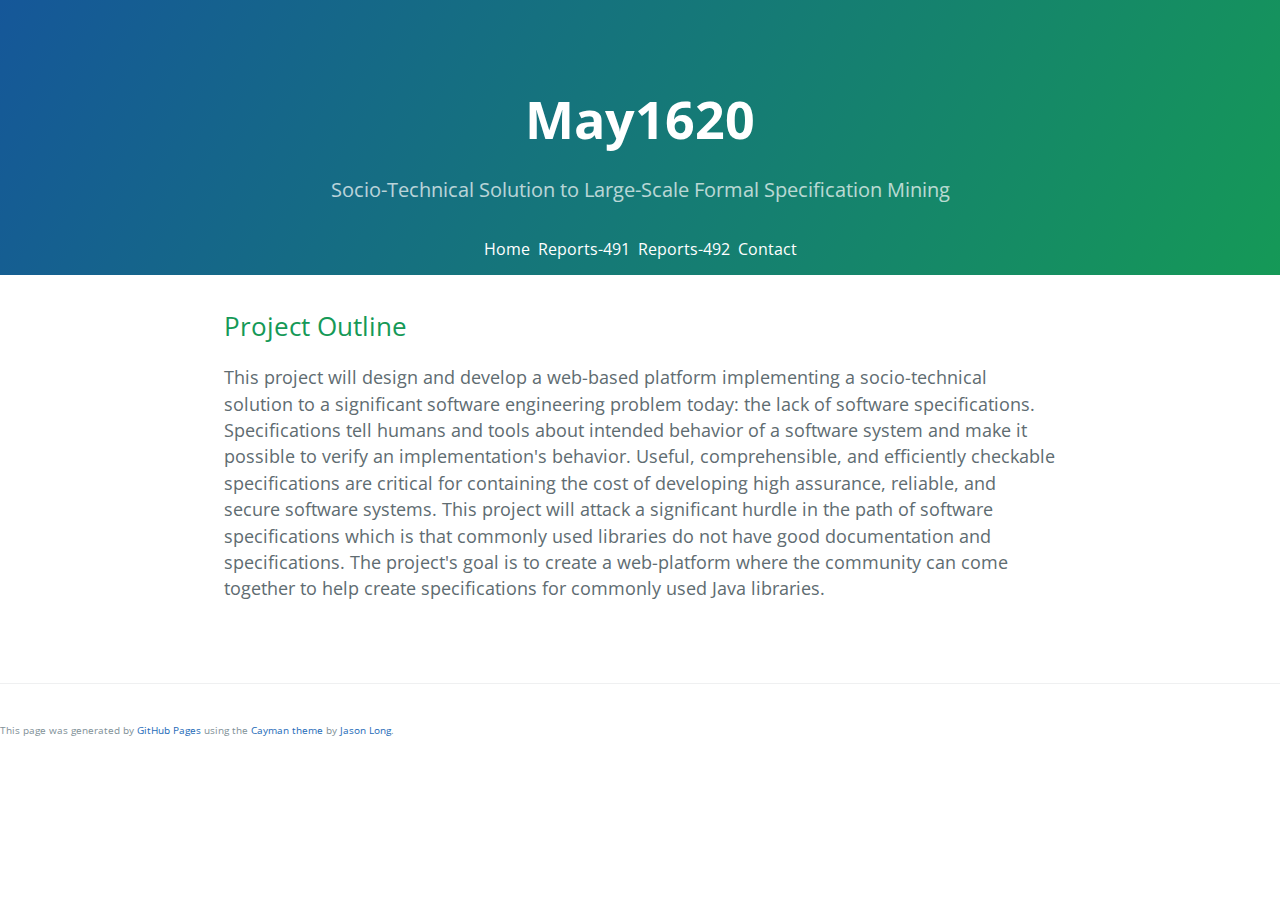
<file: index.html>
<!DOCTYPE html>
<html lang="en-us">
  <head>
    <meta charset="UTF-8">
    <title>May1620.GitHub.io by may1620</title>
    <meta name="viewport" content="width=device-width, initial-scale=1">
    <link rel="stylesheet" type="text/css" href="stylesheets/normalize.css" media="screen">
    <link href='https://fonts.googleapis.com/css?family=Open+Sans:400,700' rel='stylesheet' type='text/css'>
    <link rel="stylesheet" type="text/css" href="stylesheets/stylesheet.css" media="screen">
    <link rel="stylesheet" type="text/css" href="stylesheets/github-light.css" media="screen">
  </head>
  <body>
    <section class="page-header">
      <h1 class="project-name">May1620</h1>
      <h2 class="project-tagline">Socio-Technical Solution to Large-Scale Formal Specification Mining</h2>
	  
	  <a href="#" style="color:white" onclick="location.href='index.html'">Home</a>&nbsp
	  <a href="#" style="color:white" onclick="location.href='reports.html'">Reports-491</a>&nbsp
	  <a href="#" style="color:white" onclick="location.href='springReports.html'">Reports-492</a>&nbsp
	  <a href="#" style="color:white" onclick="location.href='contact.html'">Contact</a>
	  
    </section>
				
			 

			 
			

    <section class="main-content">
      <h2>
<a id="project-outline" class="anchor" href="#project-outline" aria-hidden="true"><span class="octicon octicon-link"></span></a>Project Outline</h2>

<p>This project will design and develop a web-based platform implementing a socio-technical solution to
a significant software engineering problem today: the lack of software specifications. Specifications tell
humans and tools about intended behavior of a software system and make it possible to verify an
implementation's behavior. Useful, comprehensible, and efficiently checkable specifications are
critical for containing the cost of developing high assurance, reliable, and secure software systems. 
This project will attack a significant hurdle in the path of software specifications which is that commonly used libraries 
do not have good documentation and specifications. The project's goal is to create a web-platform where the
community can come together to help create specifications for commonly used Java libraries.</p>



    </section>

  
  </body>
  
        <footer class="site-footer">

        <span class="site-footer-credits"><font size="1">This page was generated by <a href="https://pages.github.com">GitHub Pages</a> using the <a href="https://github.com/jasonlong/cayman-theme">Cayman theme</a> by <a href="https://twitter.com/jasonlong">Jason Long</a>.</font></span>
      </footer>
</html>
</file>
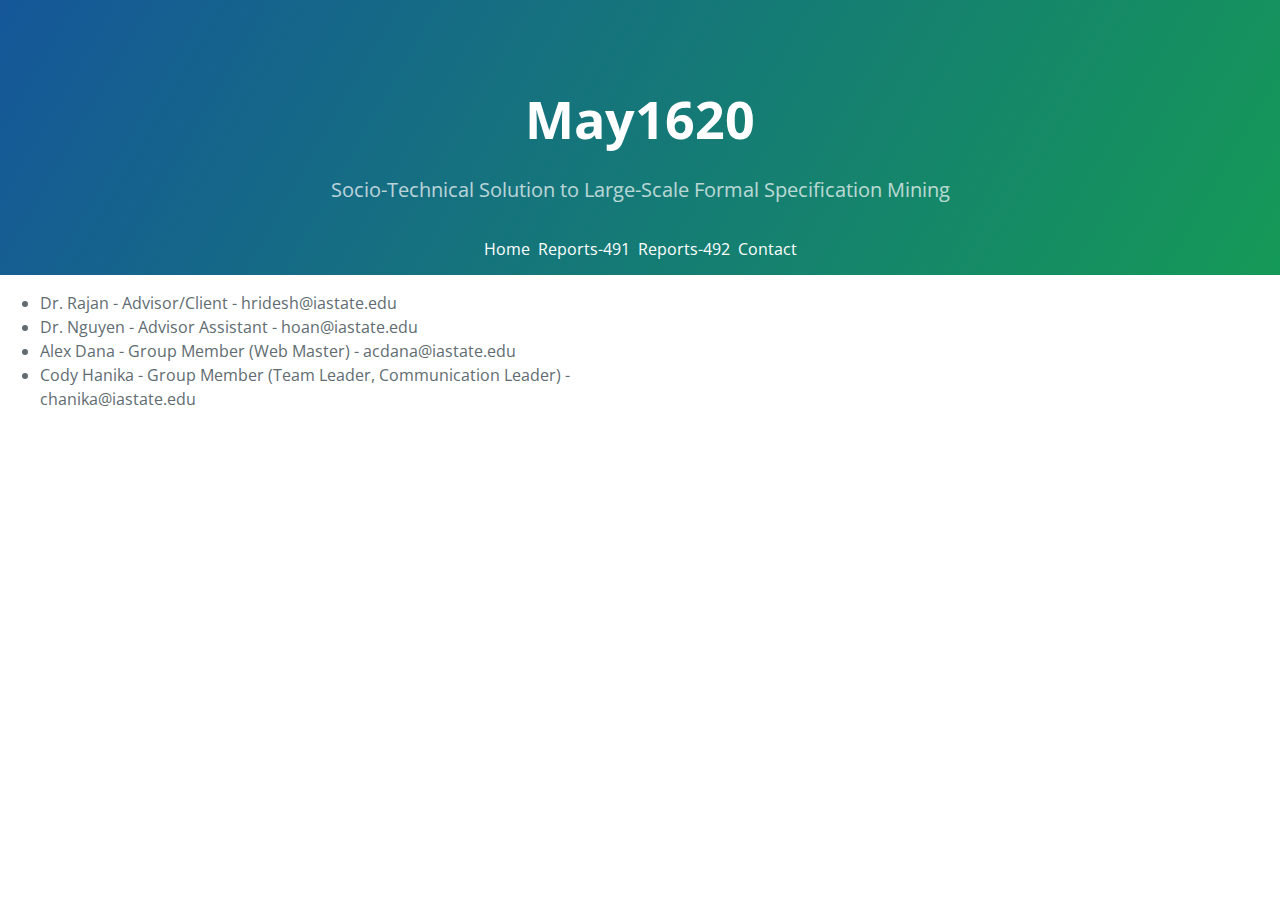
<file: contact.html>
<!DOCTYPE html>
<html lang="en-us">
  <head>
    <meta charset="UTF-8">
    <title>May1620.GitHub.io by may1620</title>
    <meta name="viewport" content="width=device-width, initial-scale=1">
    <link rel="stylesheet" type="text/css" href="stylesheets/normalize.css" media="screen">
    <link href='https://fonts.googleapis.com/css?family=Open+Sans:400,700' rel='stylesheet' type='text/css'>
    <link rel="stylesheet" type="text/css" href="stylesheets/stylesheet.css" media="screen">
    <link rel="stylesheet" type="text/css" href="stylesheets/github-light.css" media="screen">
  </head>
  <body>
    <section class="page-header">
      <h1 class="project-name">May1620</h1>
      <h2 class="project-tagline">Socio-Technical Solution to Large-Scale Formal Specification Mining</h2>
	  
	  <a href="#" style="color:white" onclick="location.href='index.html'">Home</a>&nbsp
	  <a href="#" style="color:white" onclick="location.href='reports.html'">Reports-491</a>&nbsp
	  <a href="#" style="color:white" onclick="location.href='springReports.html'">Reports-492</a>&nbsp
	  <a href="#" style="color:white" onclick="location.href='contact.html'">Contact</a>
	  
    </section>
	
		<ul class="list-group" style="width:50%">
		  <li class="list-group-item">Dr. Rajan - Advisor/Client - hridesh@iastate.edu</li>
		  <li class="list-group-item">Dr. Nguyen - Advisor Assistant - hoan@iastate.edu</li>
		  <li class="list-group-item">Alex Dana - Group Member (Web Master) - acdana@iastate.edu</li>
		  <li class="list-group-item">Cody Hanika - Group Member (Team Leader, Communication Leader) - chanika@iastate.edu</li>
		  
		</ul>	
			
	</body>
</html>
</file>
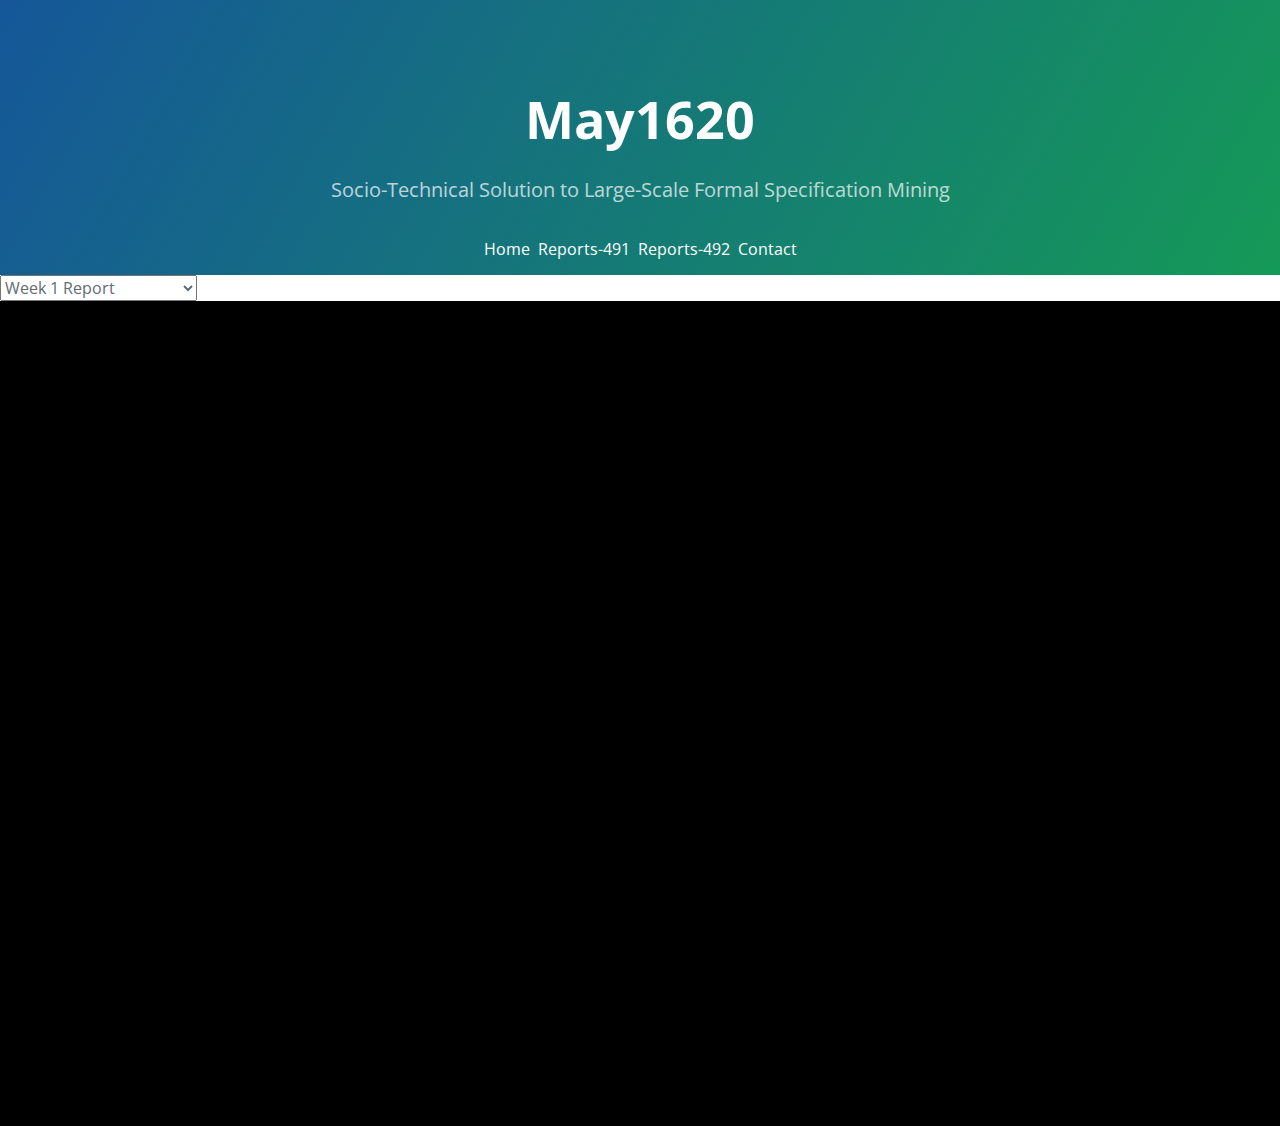
<file: reports.html>
<!DOCTYPE html>
<html lang="en-us">
  <head>
    <meta charset="UTF-8">
    <title>May1620.GitHub.io by may1620</title>
    <meta name="viewport" content="width=device-width, initial-scale=1">
    <link rel="stylesheet" type="text/css" href="stylesheets/normalize.css" media="screen">
    <link href='https://fonts.googleapis.com/css?family=Open+Sans:400,700' rel='stylesheet' type='text/css'>
    <link rel="stylesheet" type="text/css" href="stylesheets/stylesheet.css" media="screen">
    <link rel="stylesheet" type="text/css" href="stylesheets/github-light.css" media="screen">
	<script src="script/jquery-2.1.4.min.js"></script>
	<script src="script/pdfChoice.js"></script>
  </head>
  <body>
    <section class="page-header">
      <h1 class="project-name">May1620</h1>
      <h2 class="project-tagline">Socio-Technical Solution to Large-Scale Formal Specification Mining</h2>
	  
	  <a href="#" style="color:white" onclick="location.href='index.html'">Home</a>&nbsp
	  <a href="#" style="color:white" onclick="location.href='reports.html'">Reports-491</a>&nbsp
	  <a href="#" style="color:white" onclick="location.href='springReports.html'">Reports-492</a>&nbsp
	  <a href="#" style="color:white" onclick="location.href='contact.html'">Contact</a>
	  
    </section>		
		
		<div>	
		<select id="pdfChoice">
		  <option value="weeklyReports/week1.pdf">Week 1 Report</option>
		  <option value="weeklyReports/week2.pdf">Week 2 Report</option>
		  <option value="weeklyReports/week3.pdf">Week 3 Report</option>
		  <option value="weeklyReports/week4.pdf">Week 4 Report</option>
		  <option value="weeklyReports/ProjectPlan.pdf">Project Plan V1</option>
		  <option value="weeklyReports/week5.pdf">Week 5 Report</option>
		  <option value="weeklyReports/week6.pdf">Week 6 Report</option>
		  <option value="weeklyReports/week7.pdf">Week 7 Report</option>
		  <option value="weeklyReports/DesignDocument.pdf">Design Document V1</option>
		  <option value="weeklyReports/week8.pdf">Week 8 Report</option>
		  <option value="weeklyReports/week9.pdf">Week 9 Report</option>
		  <option value="weeklyReports/ProjectPlan2.pdf">Project Plan V2</option>
		  <option value="weeklyReports/week10.pdf">Week 10 Report</option>
		  <option value="weeklyReports/week11.pdf">Week 11 Report</option>
		  <option value="weeklyReports/week12.pdf">Week 12 Report</option>
		  <option value="weeklyReports/week13.pdf">Week 13 Report</option>
		  <option value="weeklyReports/week14.pdf">Week 14 Report</option>
		  <option value="weeklyReports/FinalDesignDocument.pdf">Final Design Document</option>
		  <option value="weeklyReports/FinalProjectPlan.pdf">Final Project Plan</option>
		  <option value="weeklyReports/finalPresentation.pdf">Final Presentation</option>
		</select>	
		</div>
			<iframe id="iframepdf" src="weeklyReports/week1.pdf" width="100%"></iframe>	
	</body>

</html>
</file>
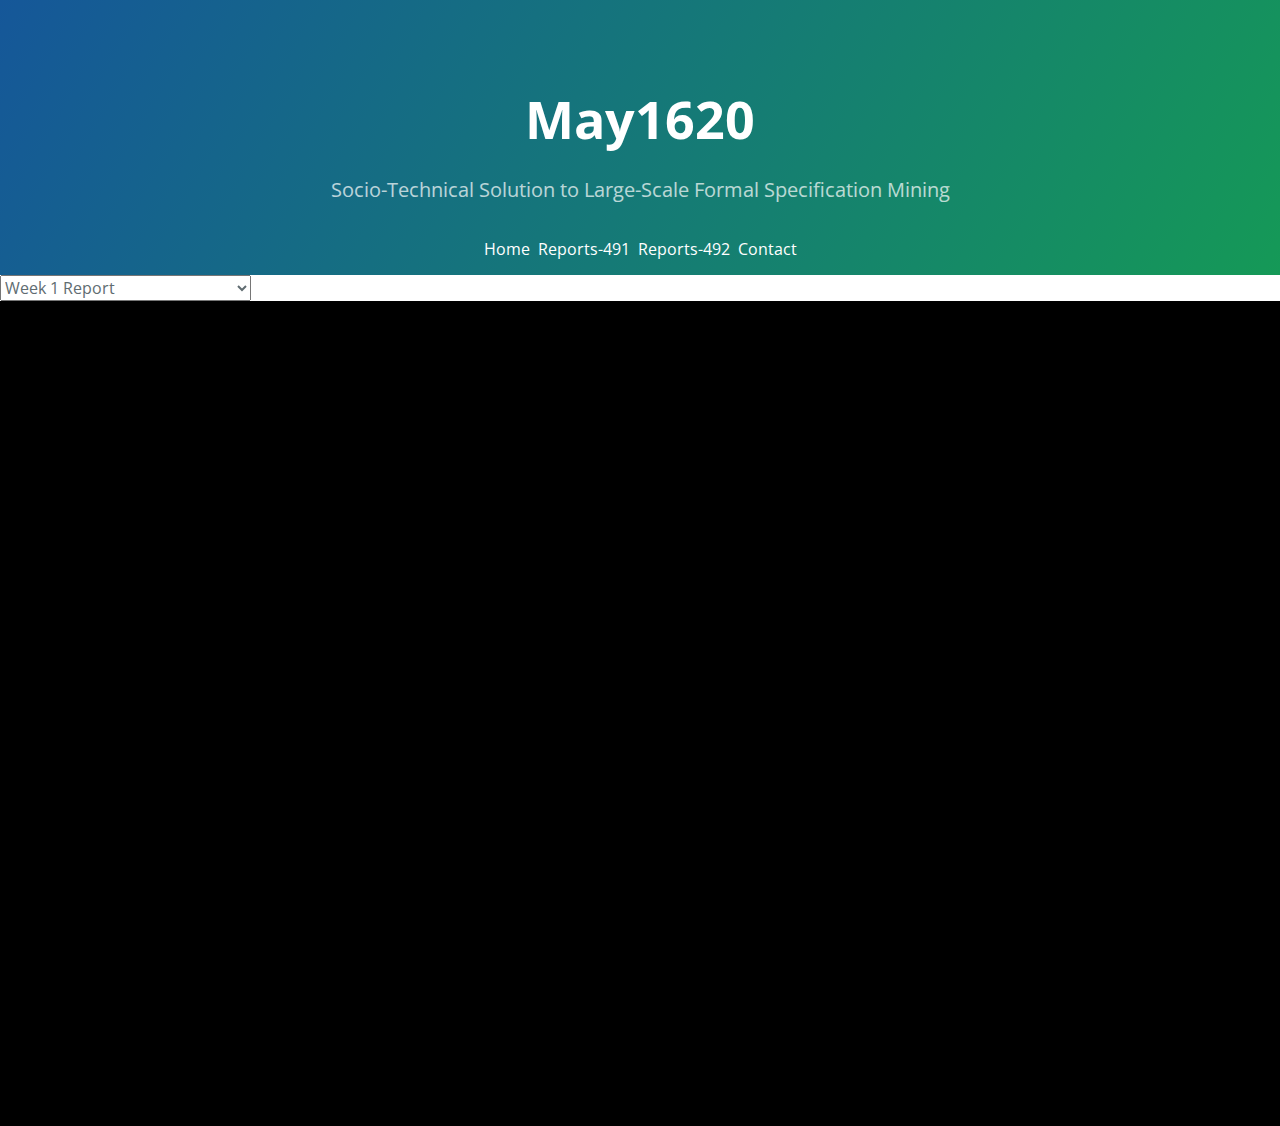
<file: springReports.html>
<!DOCTYPE html>
<html lang="en-us">
  <head>
    <meta charset="UTF-8">
    <title>May1620.GitHub.io by may1620</title>
    <meta name="viewport" content="width=device-width, initial-scale=1">
    <link rel="stylesheet" type="text/css" href="stylesheets/normalize.css" media="screen">
    <link href='https://fonts.googleapis.com/css?family=Open+Sans:400,700' rel='stylesheet' type='text/css'>
    <link rel="stylesheet" type="text/css" href="stylesheets/stylesheet.css" media="screen">
    <link rel="stylesheet" type="text/css" href="stylesheets/github-light.css" media="screen">
	<script src="script/jquery-2.1.4.min.js"></script>
	<script src="script/pdfChoice.js"></script>
  </head>
  <body>
    <section class="page-header">
      <h1 class="project-name">May1620</h1>
      <h2 class="project-tagline">Socio-Technical Solution to Large-Scale Formal Specification Mining</h2>
	  
	  <a href="#" style="color:white" onclick="location.href='index.html'">Home</a>&nbsp
	  <a href="#" style="color:white" onclick="location.href='reports.html'">Reports-491</a>&nbsp
	  <a href="#" style="color:white" onclick="location.href='springReports.html'">Reports-492</a>&nbsp
	  <a href="#" style="color:white" onclick="location.href='contact.html'">Contact</a>
	  
    </section>		
		
		<div>	
		<select id="pdfChoice">
		  <option value="weeklyReports/SpringReport1.pdf">Week 1 Report</option>
		  <option value="weeklyReports/SpringReport2.pdf">Week 2 Report</option>
		  <option value="weeklyReports/SpringReport3.pdf">Week 3 Report</option>
		  <option value="weeklyReports/SpringReport4.pdf">Week 4 Report</option>
		  <option value="weeklyReports/SpringReport5.pdf">Week 5 Report</option>
		  <option value="weeklyReports/SpringReport6.pdf">Week 6 Report</option>
		  <option value="weeklyReports/SpringReport7.pdf">Week 7 Report</option>
		  <option value="weeklyReports/SpringReport8.pdf">Week 8 Report</option>
		  <option value="weeklyReports/SpringReport9.pdf">Week 9 Report</option>
		  <option value="weeklyReports/SpringReport10.pdf">Week 10 Report (Spring Break)</option>
		  <option value="weeklyReports/SpringReport11.pdf">Week 11 Report</option>
		  <option value="weeklyReports/SpringReport12.pdf">Week 12 Report</option>
		  <option value="weeklyReports/SpringReport13.pdf">Week 13 Report</option>
		  <option value="weeklyReports/SpringReport14.pdf">Week 14 Report</option>
		  <option value="weeklyReports/FinalPoster.pdf">Final Poster</option>
		  <option value="weeklyReports/FinalDocument.pdf">Final Document</option>
		  <option value="weeklyReports/SpringReport15.pdf">Week 15 Report</option>
		  <option value="weeklyReports/SpringReport16.pdf">Week 16 Report</option>
		  <option value="weeklyReports/SpringFinalPresentation.pdf">Final Presentation</option>
		  <option value="weeklyReports/Reflection.pdf">Reflection</option>
		</select>	
		</div>
			<iframe id="iframepdf" src="weeklyReports/SpringReport1.pdf" width="100%"></iframe>	
	</body>

</html>
</file>
<file: stylesheets/stylesheet.css>
* {
  box-sizing: border-box; }

body {
  padding: 0;
  margin: 0;
  font-family: "Open Sans", "Helvetica Neue", Helvetica, Arial, sans-serif;
  font-size: 16px;
  line-height: 1.5;
  color: #606c71; }

a {
  color: #1e6bb8;
  text-decoration: none; }
  a:hover {
    text-decoration: underline; }

.btn {
  display: inline-block;
  margin-bottom: 1rem;
  color: rgba(255, 255, 255, 0.7);
  background-color: rgba(255, 255, 255, 0.08);
  border-color: rgba(255, 255, 255, 0.2);
  border-style: solid;
  border-width: 1px;
  border-radius: 0.3rem;
  transition: color 0.2s, background-color 0.2s, border-color 0.2s; }
  .btn + .btn {
    margin-left: 1rem; }

.btn:hover {
  color: rgba(255, 255, 255, 0.8);
  text-decoration: none;
  background-color: rgba(255, 255, 255, 0.2);
  border-color: rgba(255, 255, 255, 0.3); }

@media screen and (min-width: 64em) {
  .btn {
    padding: 0.75rem 1rem; } }

@media screen and (min-width: 42em) and (max-width: 64em) {
  .btn {
    padding: 0.6rem 0.9rem;
    font-size: 0.9rem; } }

@media screen and (max-width: 42em) {
  .btn {
    display: block;
    width: 100%;
    padding: 0.75rem;
    font-size: 0.9rem; }
    .btn + .btn {
      margin-top: 1rem;
      margin-left: 0; } }

.page-header {
  color: #fff;
  text-align: center;
  background-color: #159957;
  background-image: linear-gradient(120deg, #155799, #159957); 
  height: 275px;
  }

@media screen and (min-width: 64em) {
  .page-header {
    padding: 5rem 6rem; } }

@media screen and (min-width: 42em) and (max-width: 64em) {
  .page-header {
    padding: 3rem 4rem; } }

@media screen and (max-width: 42em) {
  .page-header {
    padding: 2rem 1rem; } }

.project-name {
  margin-top: 0;
  margin-bottom: 0.1rem; }

@media screen and (min-width: 64em) {
  .project-name {
    font-size: 3.25rem; } }

@media screen and (min-width: 42em) and (max-width: 64em) {
  .project-name {
    font-size: 2.25rem; } }

@media screen and (max-width: 42em) {
  .project-name {
    font-size: 1.75rem; } }

.project-tagline {
  margin-bottom: 2rem;
  font-weight: normal;
  opacity: 0.7; }

@media screen and (min-width: 64em) {
  .project-tagline {
    font-size: 1.25rem; } }

@media screen and (min-width: 42em) and (max-width: 64em) {
  .project-tagline {
    font-size: 1.15rem; } }

@media screen and (max-width: 42em) {
  .project-tagline {
    font-size: 1rem; } }

.main-content :first-child {
  margin-top: 0; }
.main-content img {
  max-width: 100%; }
.main-content h1, .main-content h2, .main-content h3, .main-content h4, .main-content h5, .main-content h6 {
  margin-top: 2rem;
  margin-bottom: 1rem;
  font-weight: normal;
  color: #159957; }
.main-content p {
  margin-bottom: 1em; }
.main-content code {
  padding: 2px 4px;
  font-family: Consolas, "Liberation Mono", Menlo, Courier, monospace;
  font-size: 0.9rem;
  color: #383e41;
  background-color: #f3f6fa;
  border-radius: 0.3rem; }
.main-content pre {
  padding: 0.8rem;
  margin-top: 0;
  margin-bottom: 1rem;
  font: 1rem Consolas, "Liberation Mono", Menlo, Courier, monospace;
  color: #567482;
  word-wrap: normal;
  background-color: #f3f6fa;
  border: solid 1px #dce6f0;
  border-radius: 0.3rem; }
  .main-content pre > code {
    padding: 0;
    margin: 0;
    font-size: 0.9rem;
    color: #567482;
    word-break: normal;
    white-space: pre;
    background: transparent;
    border: 0; }
.main-content .highlight {
  margin-bottom: 1rem; }
  .main-content .highlight pre {
    margin-bottom: 0;
    word-break: normal; }
.main-content .highlight pre, .main-content pre {
  padding: 0.8rem;
  overflow: auto;
  font-size: 0.9rem;
  line-height: 1.45;
  border-radius: 0.3rem; }
.main-content pre code, .main-content pre tt {
  display: inline;
  max-width: initial;
  padding: 0;
  margin: 0;
  overflow: initial;
  line-height: inherit;
  word-wrap: normal;
  background-color: transparent;
  border: 0; }
  .main-content pre code:before, .main-content pre code:after, .main-content pre tt:before, .main-content pre tt:after {
    content: normal; }
.main-content ul, .main-content ol {
  margin-top: 0; }
.main-content blockquote {
  padding: 0 1rem;
  margin-left: 0;
  color: #819198;
  border-left: 0.3rem solid #dce6f0; }
  .main-content blockquote > :first-child {
    margin-top: 0; }
  .main-content blockquote > :last-child {
    margin-bottom: 0; }
.main-content table {
  display: block;
  width: 100%;
  overflow: auto;
  word-break: normal;
  word-break: keep-all; }
  .main-content table th {
    font-weight: bold; }
  .main-content table th, .main-content table td {
    padding: 0.5rem 1rem;
    border: 1px solid #e9ebec; }
.main-content dl {
  padding: 0; }
  .main-content dl dt {
    padding: 0;
    margin-top: 1rem;
    font-size: 1rem;
    font-weight: bold; }
  .main-content dl dd {
    padding: 0;
    margin-bottom: 1rem; }
.main-content hr {
  height: 2px;
  padding: 0;
  margin: 1rem 0;
  background-color: #eff0f1;
  border: 0; }

@media screen and (min-width: 64em) {
  .main-content {
    max-width: 64rem;
    padding: 2rem 6rem;
    margin: 0 auto;
    font-size: 1.1rem; } }

@media screen and (min-width: 42em) and (max-width: 64em) {
  .main-content {
    padding: 2rem 4rem;
    font-size: 1.1rem; } }

@media screen and (max-width: 42em) {
  .main-content {
    padding: 2rem 1rem;
    font-size: 1rem; } }

.site-footer {
  padding-top: 2rem;
  margin-top: 2rem;
  border-top: solid 1px #eff0f1; }

.site-footer-owner {
  display: block;
  font-weight: bold; }

.site-footer-credits {
  color: #819198; }

@media screen and (min-width: 64em) {
  .site-footer {
    font-size: 1rem; } }

@media screen and (min-width: 42em) and (max-width: 64em) {
  .site-footer {
    font-size: 1rem; } }

@media screen and (max-width: 42em) {
  .site-footer {
    font-size: 0.9rem; } }
	
iframe {
    display: block;
    background: #000;
    border: none;
    height: calc(100vh - 75px);
    width: 100%;
}
</file>
<file: stylesheets/github-light.css>
/*
   Copyright 2014 GitHub Inc.

   Licensed under the Apache License, Version 2.0 (the "License");
   you may not use this file except in compliance with the License.
   You may obtain a copy of the License at

       http://www.apache.org/licenses/LICENSE-2.0

   Unless required by applicable law or agreed to in writing, software
   distributed under the License is distributed on an "AS IS" BASIS,
   WITHOUT WARRANTIES OR CONDITIONS OF ANY KIND, either express or implied.
   See the License for the specific language governing permissions and
   limitations under the License.

*/

.pl-c /* comment */ {
  color: #969896;
}

.pl-c1      /* constant, markup.raw, meta.diff.header, meta.module-reference, meta.property-name, support, support.constant, support.variable, variable.other.constant */,
.pl-s .pl-v /* string variable */ {
  color: #0086b3;
}

.pl-e  /* entity */,
.pl-en /* entity.name */ {
  color: #795da3;
}

.pl-s .pl-s1 /* string source */,
.pl-smi      /* storage.modifier.import, storage.modifier.package, storage.type.java, variable.other, variable.parameter.function */ {
  color: #333;
}

.pl-ent /* entity.name.tag */ {
  color: #63a35c;
}

.pl-k /* keyword, storage, storage.type */ {
  color: #a71d5d;
}

.pl-pds              /* punctuation.definition.string, string.regexp.character-class */,
.pl-s                /* string */,
.pl-s .pl-pse .pl-s1 /* string punctuation.section.embedded source */,
.pl-sr               /* string.regexp */,
.pl-sr .pl-cce       /* string.regexp constant.character.escape */,
.pl-sr .pl-sra       /* string.regexp string.regexp.arbitrary-repitition */,
.pl-sr .pl-sre       /* string.regexp source.ruby.embedded */ {
  color: #183691;
}

.pl-v /* variable */ {
  color: #ed6a43;
}

.pl-id /* invalid.deprecated */ {
  color: #b52a1d;
}

.pl-ii /* invalid.illegal */ {
  background-color: #b52a1d;
  color: #f8f8f8;
}

.pl-sr .pl-cce /* string.regexp constant.character.escape */ {
  color: #63a35c;
  font-weight: bold;
}

.pl-ml /* markup.list */ {
  color: #693a17;
}

.pl-mh        /* markup.heading */,
.pl-mh .pl-en /* markup.heading entity.name */,
.pl-ms        /* meta.separator */ {
  color: #1d3e81;
  font-weight: bold;
}

.pl-mq /* markup.quote */ {
  color: #008080;
}

.pl-mi /* markup.italic */ {
  color: #333;
  font-style: italic;
}

.pl-mb /* markup.bold */ {
  color: #333;
  font-weight: bold;
}

.pl-md /* markup.deleted, meta.diff.header.from-file */ {
  background-color: #ffecec;
  color: #bd2c00;
}

.pl-mi1 /* markup.inserted, meta.diff.header.to-file */ {
  background-color: #eaffea;
  color: #55a532;
}

.pl-mdr /* meta.diff.range */ {
  color: #795da3;
  font-weight: bold;
}

.pl-mo /* meta.output */ {
  color: #1d3e81;
}
</file>
